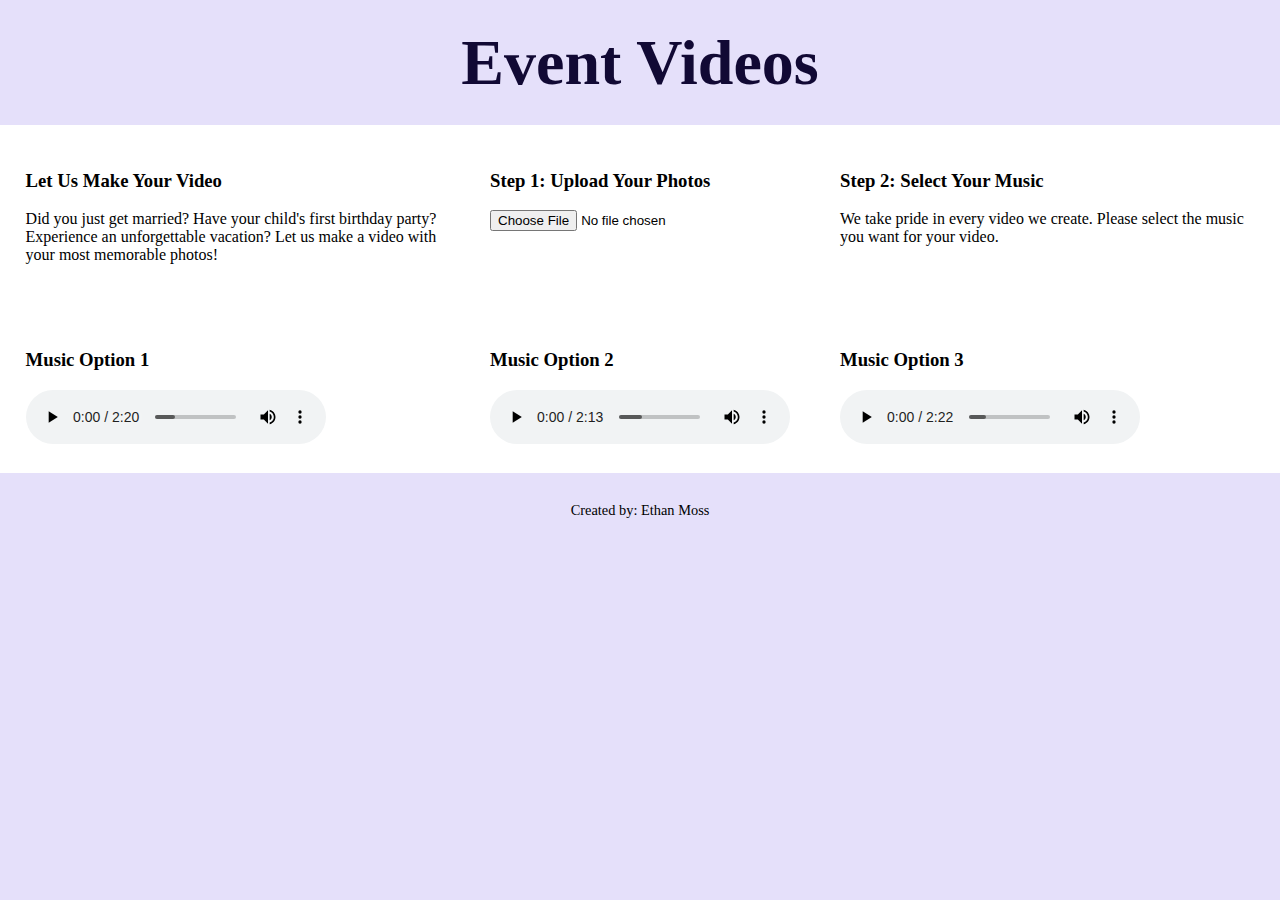
<file: AddMediaToWebsite/index.html>
<!DOCTYPE html>
<!-- 
    Student Name: Ethan Moss
	File Name:  index.html
	Current Date: 1/3/24
 -->
<html lang="en">
<head>
	<title></title>
	<meta charset="utf-8">
    <link rel="stylesheet" href="css/styles.css">
</head>
<body>

	<div id="container">

        <!-- Use the header area for the website name or logo -->
        <header>
            <h1>Event Videos</h1>
        </header>

        <!-- Use the main area to add the main content of the webpage -->
        <main>
            
            <section>
                
                <h3>Let Us Make Your Video</h3>
                <p>Did you just get married? Have your child's first birthday party? Experience an unforgettable vacation? Let us make a video with your most memorable photos!</p>

            </section>

            <section>

                <h3>Step 1: Upload Your Photos</h3>

                <form>
                    <input type="file">
                </form>

            </section>
            
            <section>

                <h3>Step 2: Select Your Music</h3>
                <p>We take pride in every video we create. Please select the music you want for your video.</p>

            </section>
            
            <section>
                <h3>Music Option 1</h3>
                <audio controls>
                  <source src="media/audio-happy.mp3" type="audio/mp3">
                  <source src="media/audio-happy.ogg" type="audio/ogg">
                  <p>Your browser does not support the audio element.</p>
                </audio>
              </section>
              
              <section>
                <h3>Music Option 2</h3>
                <audio controls>
                  <source src="media/audio-rock.mp3" type="audio/mp3">
                  <source src="media/audio-rock.ogg" type="audio/ogg">
                  <p>Your browser does not support the audio element.</p>
                </audio>
              </section>
              
              <section>
                <h3>Music Option 3</h3>
                <audio controls>
                  <source src="media/audio-tech.mp3" type="audio/mp3">
                  <source src="media/audio-tech.ogg" type="audio/ogg">
                  <p>Your browser does not support the audio element.</p>
                </audio>
              </section>
              

        </main>

        <!-- Use the footer area to add webpage footer content -->
        <footer>
            <p>Created by: Ethan Moss</p>
        </footer>

	</div>
	
</body>
</html>
</file>
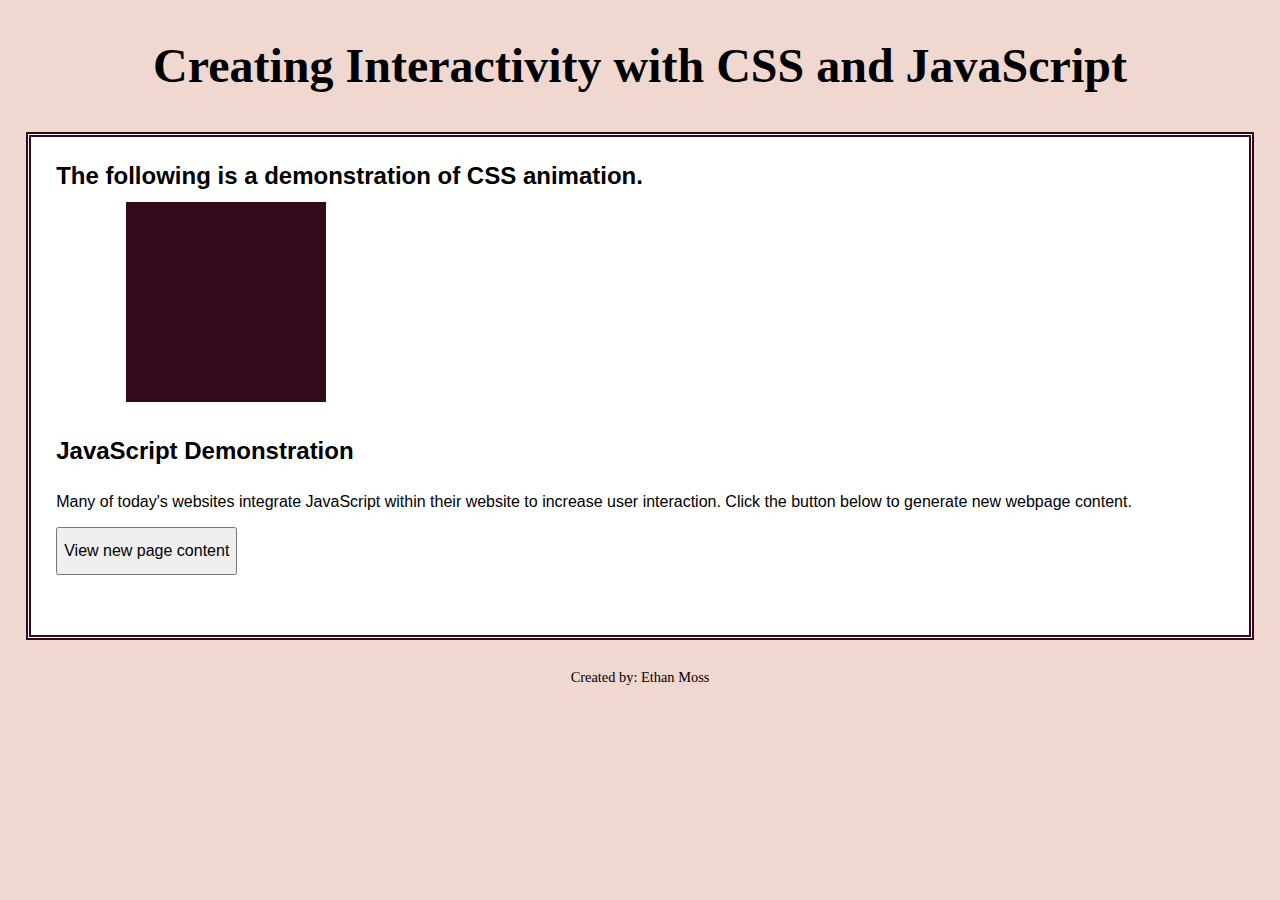
<file: JavaScriptIntro/index.html>
<!DOCTYPE html>
<!-- 
    Student Name: Ethan Moss
	File Name: index.html
	Current Date: 1/3/24
 -->
<html lang="en">
<head>
	<title>Chapter 10, Apply</title>
	<meta charset="utf-8">
	<link rel="stylesheet" href="css/styles.css">
</head>
<body>

	<div id="container">

        <header>
            <h1>Creating Interactivity with CSS and JavaScript</h1>
        </header>

        <main>
            <section>
                <h2>The following is a demonstration of CSS animation.</h2>
                <div class="square"></div>
            </section>
            
            <section>
                <h2>JavaScript Demonstration</h2>
                <p>Many of today's websites integrate JavaScript within their website to increase user interaction. Click the button below to generate new webpage content.</p>
                <button onclick="content()" >View new page content</button>
                <p id="new"></p>
            </section>
        </main>

        <footer>
            <p>Created by: Ethan Moss</p>
        </footer>

	</div>

    <script src="scripts/script.js"></script>
	    
</body>
</html>
</file>
<file: AddMediaToWebsite/css/styles.css>
/*
    Student Name: Ethan Moss
	File Name: styles.css
	Current Date: 1/3/24
*/

/* CSS reset */
body, header, main, section, footer, h1, h2 {
    margin: 0;
    padding: 0;
    border: 0;
}

/* Style rule for body and images */
body {
    background-color: #e5e0fa;
}

/* Styles for Mobile Layout */

/* Style rule for the header */
header {
	padding: 2%;
	color: #110934;
	text-align: center;
    font-size: 2em;
}

/* Style rules for the main content  */
main {
    font-family: Georgia, "Times New Roman", sans-serif;
	font-size: 1em;
	padding: 2%;
	background-color: #fff;
}

/* Style rule for footer */
footer {
	font-size: .90em;
	text-align: center;
	margin-top: 2em;
}


/* Media Query for Desktop Viewport */
@media screen and (min-width: 769px) {
 
    /* Desktop Viewport: Style rules for the main content */
    main {
        margin-bottom: 1%;
        overflow: auto;
        display: grid;
        grid-template-columns: auto auto auto;
        grid-gap: 50px;
    }

}

/* Media Query for Large Desktop Viewport */
@media screen and (min-width: 1441px) {
 
    #container {
        width: 1440px;
        margin: 0 auto;
    }
    
}
</file>
<file: JavaScriptIntro/css/styles.css>
/*
    Student Name: Ethan Moss
	File Name: styles.css
	Current Date: 1/3/24
*/

/* CSS reset */
body, header, main, section, footer, h1, h2 {
    margin: 0;
    padding: 0;
    border: 0;
}

/* Style rule for body */
body {
	background-color: #f0d8d1;
}

/* Style rules for header */
header {
	padding: 3%;
	text-align: center;
	font-size: 1.5em;
	font-weight: bold;
}

/* Style rules for main content area  */
main {
	font-family: Verdana, Arial, sans-serif;
	font-size: 1em;
	margin: 0 2%;
	padding: 1em;
	background-color: #fff;
	border: 5px double #33091b; 
    padding: 2%;
}

h2 {
    padding-bottom: 1%;
}

section {
    margin-bottom: 3%;
}

button {
    height: 3em;
    font-size: 1em;
}

.square {
	width: 200px;
	height: 200px;
	background-color: #33091b;
	margin-left: 6%;
	-webkit-animation-name: color;
	animation-name: color;
	-webkit-animation-duration: 5s;
	animation-duration: 5s;
  }

.square:hover {
	transform: translate(80px);
}

/* Animation */
@-webkit-keyframes color {
	from { background-color: #fbdae9; }
	to { background-color: #660b32; }
  }
  
  @keyframes color {
	from { background-color: #fbdae9; }
	to { background-color: #660b32; }
  }

/* Style rules for the footer */
footer {
	font-size: .90em;
	text-align: center;
	margin-top: 2em;
}
</file>
